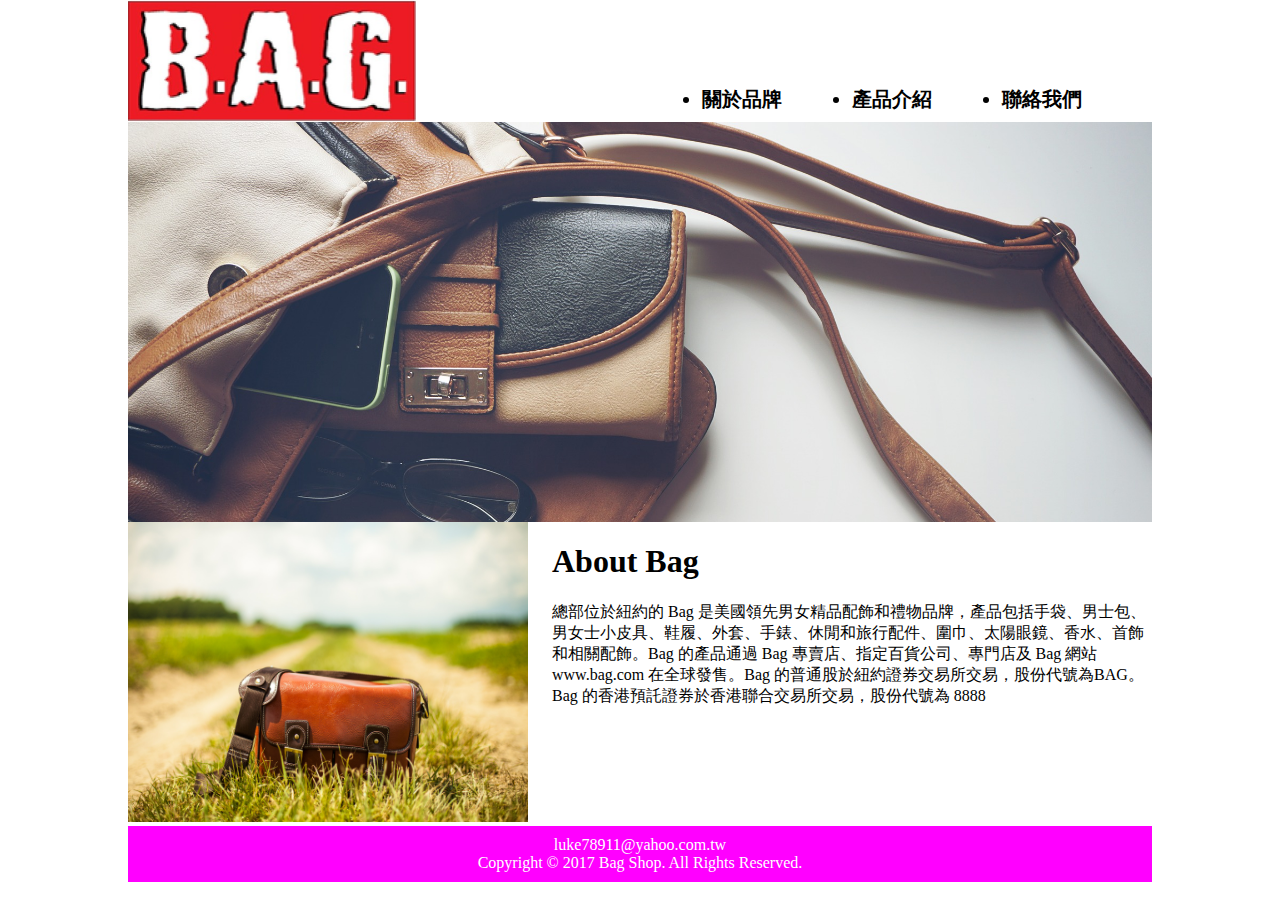
<file: index.html>
<!DOCTYPE html>
<html>
  <head>
    <meta charset="utf-8">
    <title>Bag Shop</title>
    <link rel="stylesheet" href="css/style.css">
  </head>
  <body>
    <div id="all">
      <header>
        <div id="logo"></div>
        <nav>
          <ul>
            <li>關於品牌</li>
            <li>產品介紹</li>
            <li>聯絡我們</li>
          </ul>
        </nav>
      </header>
      <div id="banner"></div>
      <div id="content">
        <div id="left">
          <img src="images/purse08.jpg" width="400" height="300" alt="">
        </div>
        <div id="right">
          <h1>About Bag</h1>
          <p>總部位於紐約的 Bag 是美國領先男女精品配飾和禮物品牌，產品包括手袋、男士包、男女士小皮具、鞋履、外套、手錶、休閒和旅行配件、圍巾、太陽眼鏡、香水、首飾和相關配飾。Bag 的產品通過 Bag 專賣店、指定百貨公司、專門店及 Bag 網站 www.bag.com 在全球發售。Bag 的普通股於紐約證券交易所交易，股份代號為BAG。Bag 的香港預託證券於香港聯合交易所交易，股份代號為 8888</p>
        </div>
      </div>
      <footer>
        <div id="mail">luke78911@yahoo.com.tw</div>
        <div id="copyright">Copyright © 2017 Bag Shop. All Rights Reserved.</div>
      </footer>
    </div>
  </body>
</html>
</file>
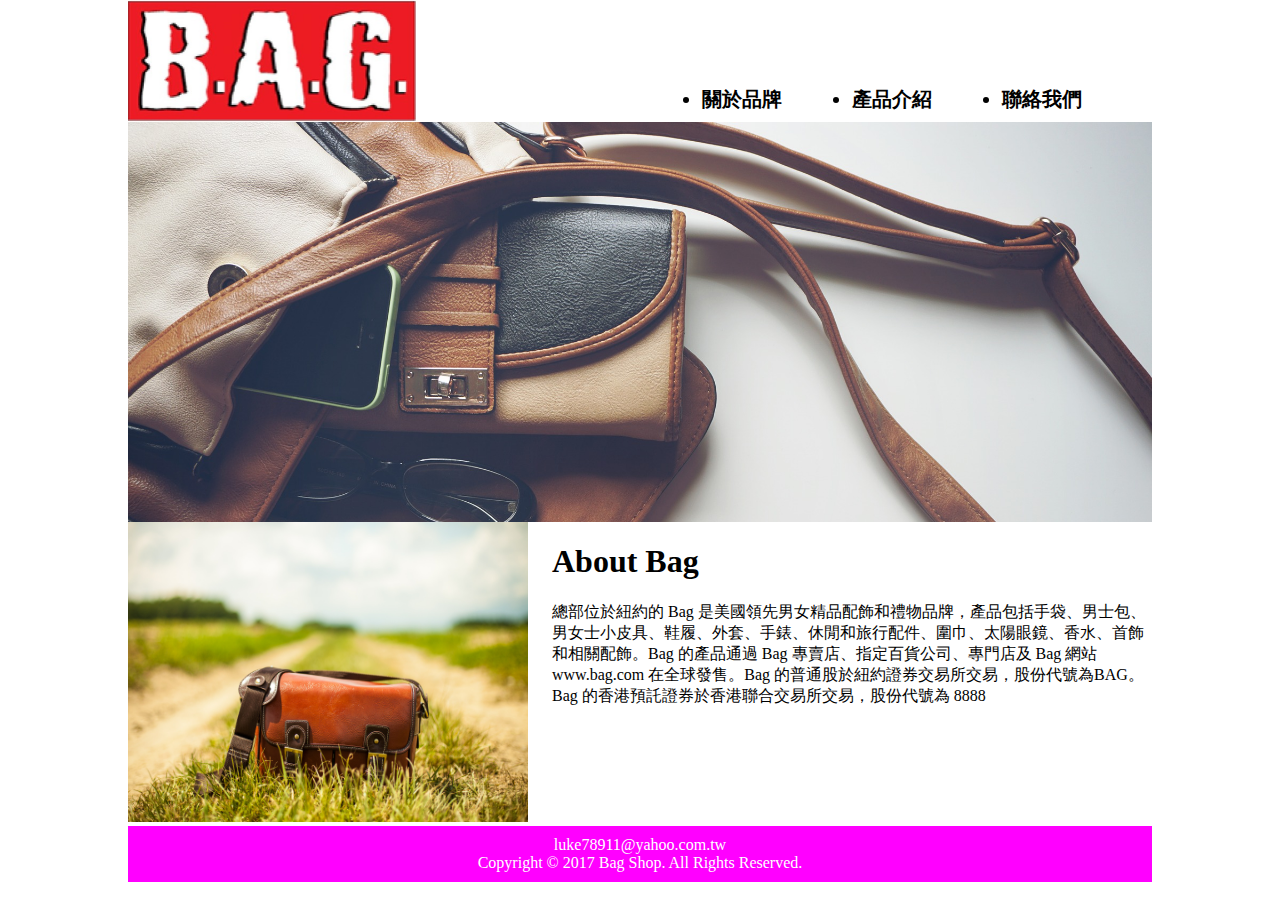
<file: frontend/index.html>
<!DOCTYPE html>
<html>
  <head>
    <meta charset="utf-8">
    <title>Bag Shop</title>
    <link rel="stylesheet" href="../css/style.css">
  </head>
  <body>
    <div id="all">
      <header>
        <div id="logo"></div>
        <nav>
          <ul>
            <li>關於品牌</li>
            <li>產品介紹</li>
            <li>聯絡我們</li>
          </ul>
        </nav>
      </header>
      <div id="banner"></div>
      <div id="content">
        <div id="left">
          <img src="../images/purse08.jpg" width="400" height="300" alt="">
        </div>
        <div id="right">
          <h1>About Bag</h1>
          <p>總部位於紐約的 Bag 是美國領先男女精品配飾和禮物品牌，產品包括手袋、男士包、男女士小皮具、鞋履、外套、手錶、休閒和旅行配件、圍巾、太陽眼鏡、香水、首飾和相關配飾。Bag 的產品通過 Bag 專賣店、指定百貨公司、專門店及 Bag 網站 www.bag.com 在全球發售。Bag 的普通股於紐約證券交易所交易，股份代號為BAG。Bag 的香港預託證券於香港聯合交易所交易，股份代號為 8888</p>
        </div>
      </div>
      <footer>
        <div id="mail">luke78911@yahoo.com.tw</div>
        <div id="copyright">Copyright © 2017 Bag Shop. All Rights Reserved.</div>
      </footer>
    </div>
  </body>
</html>
</file>
<file: css/style.css>
#all{
  width: 1024px;
  margin: auto;
}
body{
  margin: 0;
  padding: 0;
}
header{
  overflow: hidden;
}
#logo{
  width: 288px;
  height: 122px;
  background: url('../images/logo02.jpg') no-repeat;
  background-size: 100% auto;
  float: left;
}
nav{
  float: right;
  margin-top: 70px;
}
nav>ul>li{
  width: 150px;
  height: 30px;
  font-size: 20px;
  font-weight: bold;
  font-style: "微軟正軟體";
  float: left;
}
#banner{
  width: 100%;
  height: 400px;
  background: url('../images/purse02.jpg') no-repeat;
  background-size: 100% auto;
}
#left{
  width: 424px;
  float: left;
}
#right{
  width: 600px;
  float: left;
}
footer{
  padding: 10px;
  text-align: center;
  clear: both;
  color: #FFFFFF;
  background-color: #FF00FF;
}
</file>
